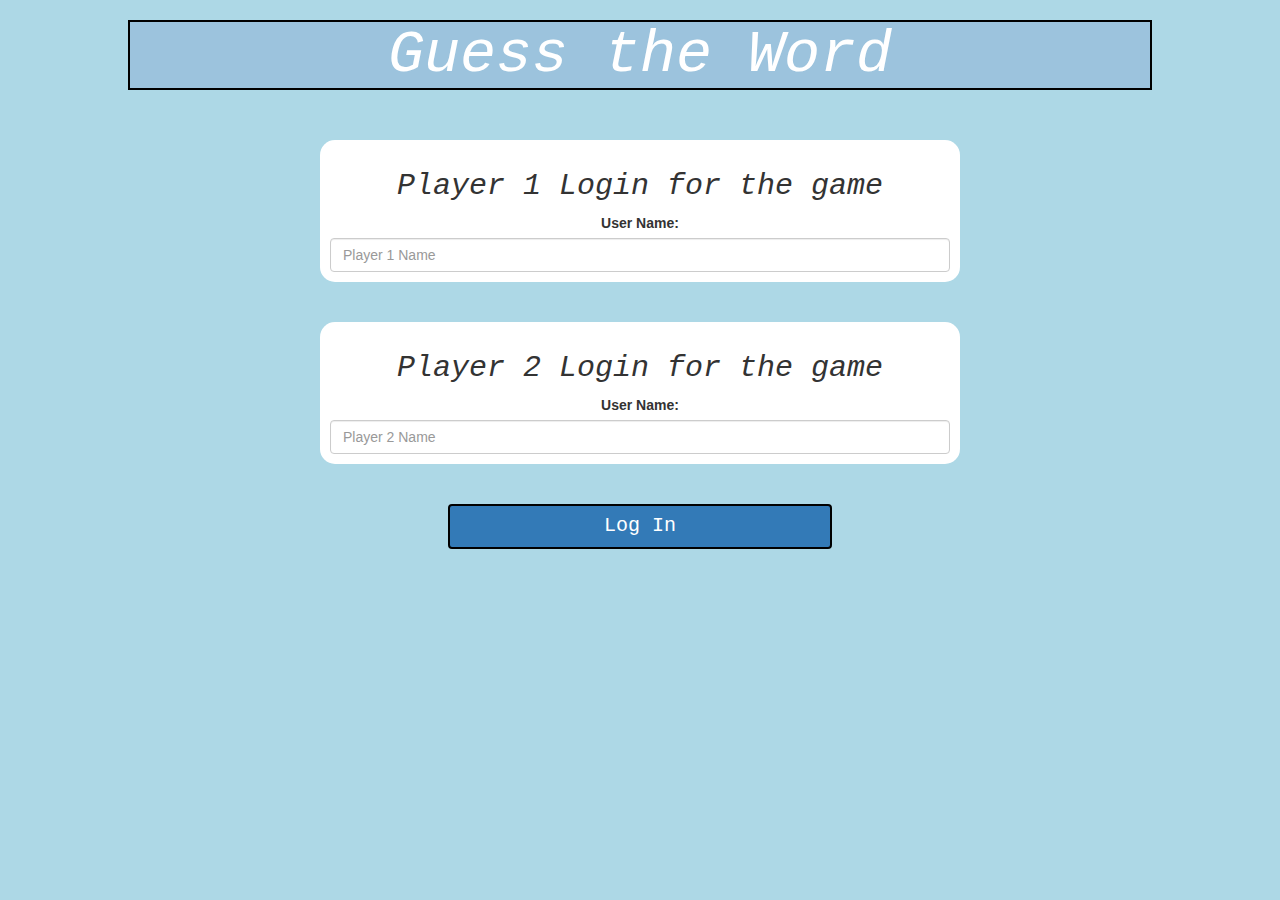
<file: index.html>
<!DOCTYPE html>
<html>
<head>
	<title>Guess The Word</title>

<meta name="viewport" content="width=device-width, initial-scale=1">
<link rel="stylesheet" href="https://maxcdn.bootstrapcdn.com/bootstrap/3.4.0/css/bootstrap.min.css">
<script src="https://ajax.googleapis.com/ajax/libs/jquery/3.4.1/jquery.min.js"></script>
<script src="https://maxcdn.bootstrapcdn.com/bootstrap/3.4.0/js/bootstrap.min.js"></script>

<link rel="stylesheet" type="text/css" href="game.css">

<script src="game_login.js"></script>
</head>
<body>
	<center>
	<h2 id="head" style="color: white;" style="text-align: center;">Guess the Word</h1>
	<br>
	<br>
	<div class="col-md-6 col-sm-8 col-xs-11 login_div1">
		<h3 class="player_head">Player 1 Login for the game</h3>
		<label>User Name:</label>
		<input type="text" id="player1_name_input" class="form-control" placeholder="Player 1 Name">
	</div>
	<br>
	<br>
	<div class="col-md-6 col-sm-8 col-xs-11 login_div2">
		<h3 class="player_head">Player 2 Login for the game</h3>
		<label>User Name:</label>
		<input type="text" id="player2_name_input" class="form-control" placeholder="Player 2 Name">
	</div>
	<br>
	<br>
	<div style="text-align:center">
	<button style="width:30%" class="btn btn-primary" id="sign_in" onclick="addUser()">Log In</button>
	</div>
	</center>
</body>
</html>
</file>
<file: game.css>
body
{
	background: lightblue;
}

	.login_div1 , .login_div2
	{
		background: white;
		padding: 10px;
		float: none;
		border-radius: 15px;
	}


#player1_name , #player2_name
{
	display: inline-block;
	margin-left: 20px;
	font-family: 'Courier New', Courier, monospace;
	font-style: oblique;
	font-size: 20px;


}
#word
{
	width: 60%;
}
#word_display
{
	letter-spacing: 5px;
}
#output
{
background: white;
border-radius: 10px;
border-top: 10px solid #AA4465;
padding: 10px;
float: none;
text-align: left;
}
#head
{
	font-family: 'Courier New', Courier, monospace;
	font-style: oblique;
	font-size: 60px;
	background-color: rgb(156, 195, 221);
	fill-opacity: initial;
	border: 2px;
	border-style:solid;
	border-color: black;
	width: 80%;
}
#sign_in{
	font-family: 'Courier New', Courier, monospace;
	font-size: 20px;
	border: 2px;
	border-style:solid;
	border-color: black;
}
.player_head{
	font-family: 'Courier New', Courier, monospace;
	font-style: oblique;
	font-size: 30px;
}
#main_word{
	font-family: 'Courier New', Courier, monospace;
	font-style: oblique;
	font-size: 60px;
	background-color: rgb(156, 195, 221);
	fill-opacity: initial;
	border: 2px;
	border-style:solid;
	border-color: black;
	width: 200%;
	text-align: center;
}
.player_assign{
	font-family: 'Courier New', Courier, monospace;
	font-style: oblique;
	font-size: 30px;
	background-color: white;
	border: 2px;
	border-style:solid;
	border-color: black;
}
</file>
